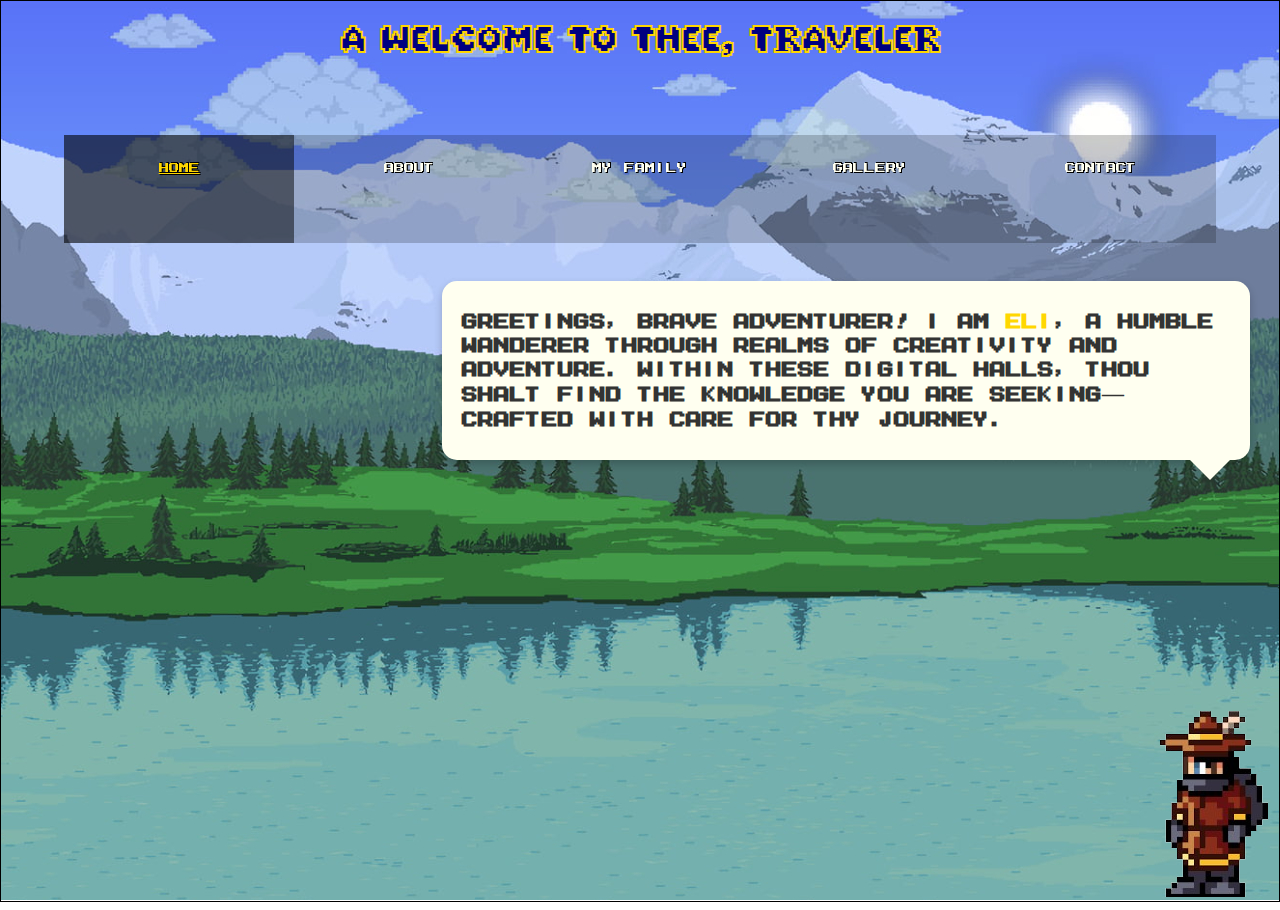
<file: index.html>
<!DOCTYPE html>
<html lang="en">
<head>
    <meta charset="UTF-8">
    <meta name="viewport" content="width=device-width, initial-scale=1.0">
    <title>Personal Profile</title>
    <link rel="stylesheet" href="./assets/css/global.css">
    <link rel="stylesheet" href="./assets/css/index.css"> 
</head>
<body>

    <div class="homeTitle">
        <h1>A Welcome to Thee, Traveler</h1>
    </div>

    <div class="navContainer">
        <nav> 
            <a href="./contact.html">Contact</a>
            <a href="./gallery.html">Gallery</a>
            <a href="./family.html">My Family</a>
            <a href="./about.html">About</a>
            <a href="./index.html" class="active">Home</a>
        </nav>
    </div>

    <div class="welcomeDialog">
        <h2>Greetings, brave adventurer! I am <b style="color: gold;">Eli</b>, a humble wanderer through realms of creativity and adventure.
            Within these digital halls, thou shalt find the knowledge you are seeking—crafted with care for thy journey.</h2>
    </div>

    <div class="eliCharacter">
        <img src="./assets/images/pixelcharacter-removebg-preview.png" alt="">
    </div>

    

</body>
</html>
</file>
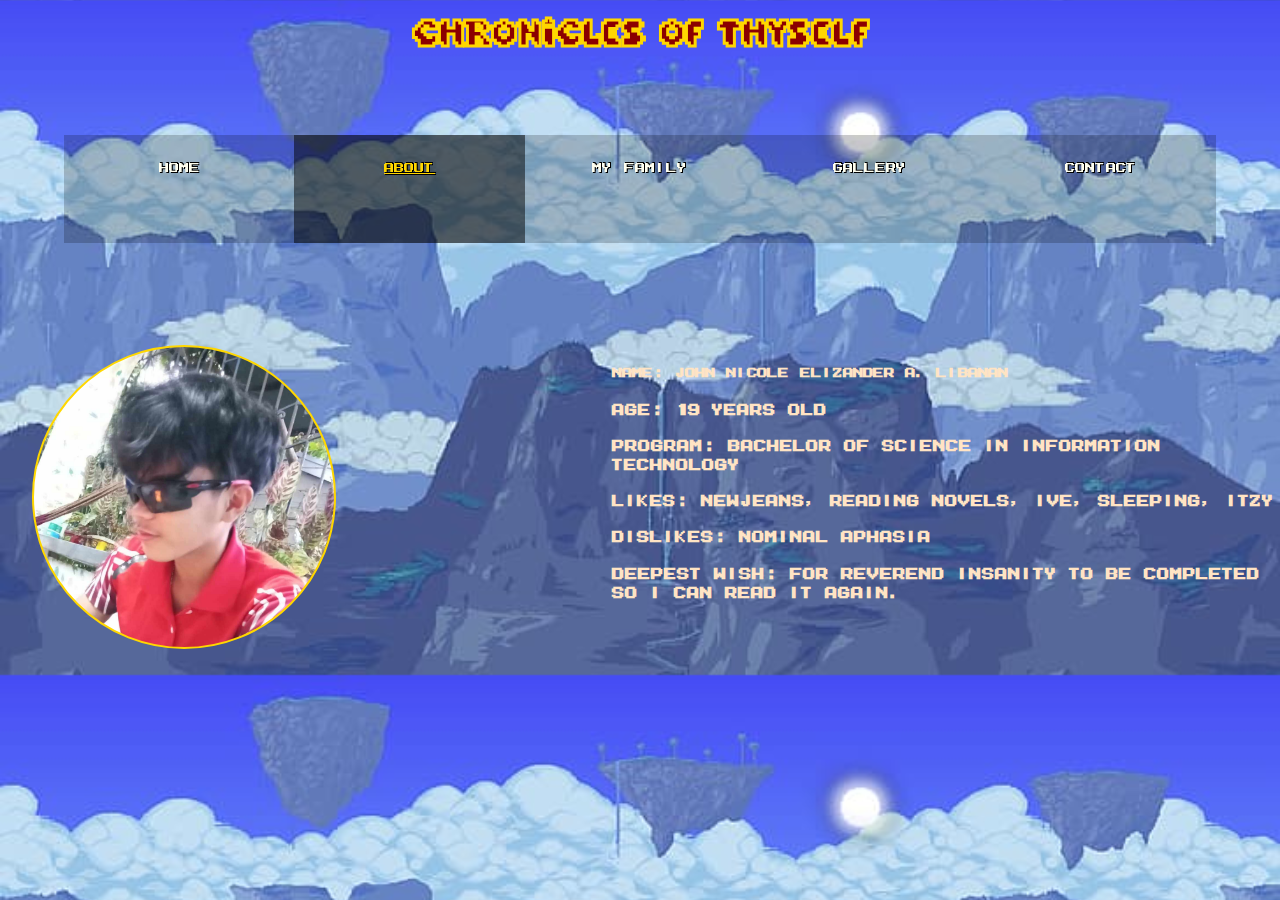
<file: about.html>
<!DOCTYPE html>
<html lang="en">
<head>
    <meta charset="UTF-8">
    <meta name="viewport" content="width=device-width, initial-scale=1.0">
    <title>About</title>
    <link rel="stylesheet" href="./assets/css/global.css">
    <link rel="stylesheet" href="./assets/css/about.css">
</head>
<body>

    <div class="aboutTitle">
        <h1>Chronicles of Thyself</h1>
    </div>

    <div class="navContainer">
        <nav> 
            <a href="./contact.html">Contact</a>
            <a href="./gallery.html">Gallery</a>
            <a href="./family.html">My Family</a>
            <a href="./about.html" class="active">About</a>
            <a href="./index.html">Home</a>
        </nav>
    </div>

    <div class="profileContainer">
        <div class="profileImage"></div>
        <div class="profileDetails">
            <h4>Name: <b>John Nicole Elizander A. Libanan</b></h4>
            <h3>Age: <b>19 years old</b></h3>
            <h3>Program: <b>Bachelor of Science in Information Technology</b></h3>
            <h3>Likes: <b>Newjeans, Reading Novels, IVE, Sleeping, ITZY</b></h3>
            <h3>Dislikes: <b>Nominal Aphasia</b></h3>
            <h3>Deepest Wish: <b>For Reverend Insanity to be completed so I can read it again.</b></h3>
        </div>
    </div>
    
</body>
</html>
</file>
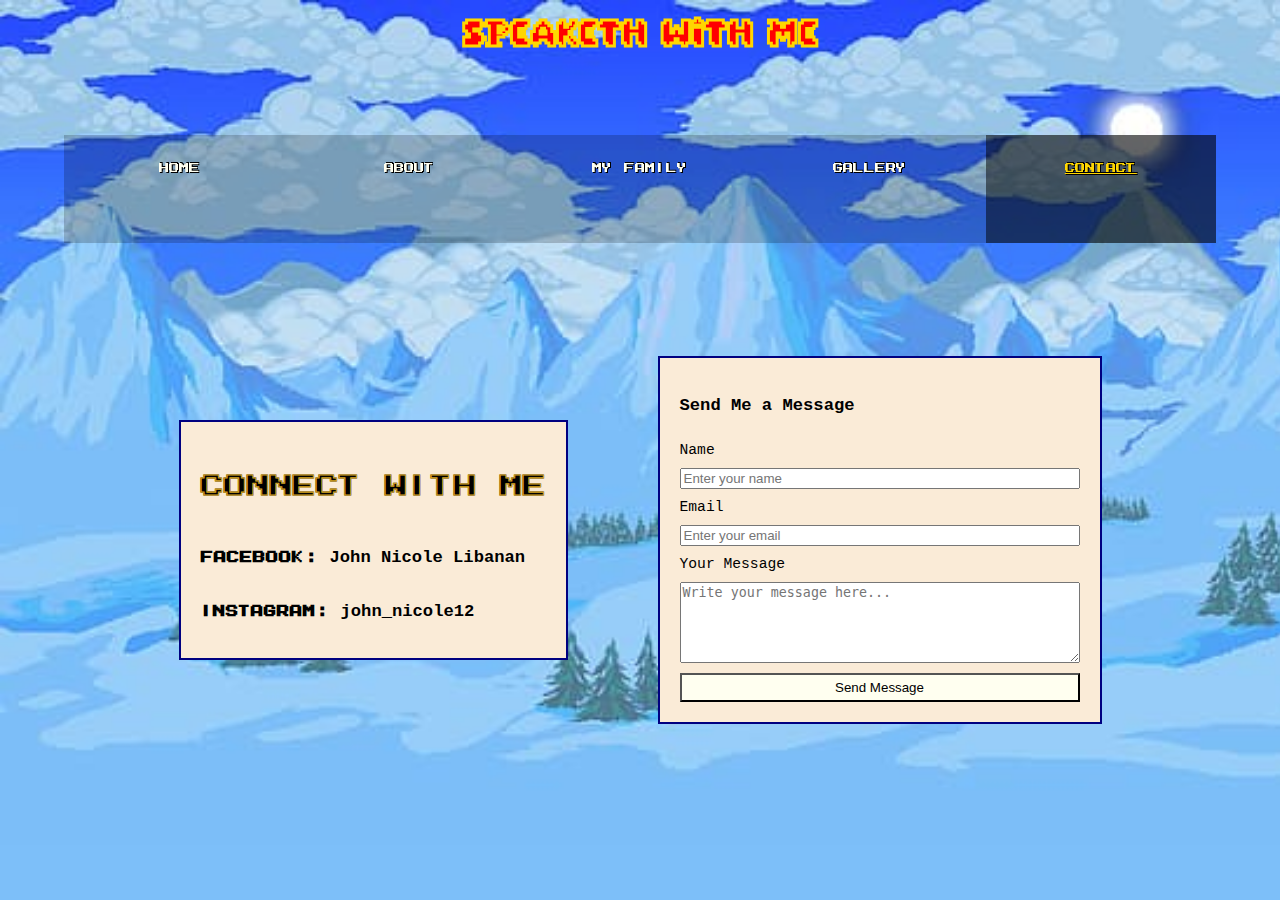
<file: contact.html>
<!DOCTYPE html>
<html lang="en">
<head>
    <meta charset="UTF-8">
    <meta name="viewport" content="width=device-width, initial-scale=1.0">
    <title>Contact</title>
    <link rel="stylesheet" href="./assets/css/global.css">
    <link rel="stylesheet" href="./assets/css/contact.css">
</head>
<body>

    <div class="contactTitle">
        <h1>Speaketh With Me</h1>
    </div>

    <div class="navContainer">
        <nav> 
            <a href="./contact.html" class="active">Contact</a>
            <a href="./gallery.html">Gallery</a>
            <a href="./family.html">My Family</a>
            <a href="./about.html">About</a>
            <a href="./index.html">Home</a>
        </nav>
    </div>

    <div class="contactContainer">
    
        <div class="socMeds">
            <h2><b>Connect with Me</b></h2>
            <h3>Facebook: <a href="https://www.facebook.com/eli.copter01" target="_blank">John Nicole Libanan</a></h3>
            <h3>Instagram: <a href="https://www.instagram.com/john_nicole12/" target="_blank">john_nicole12</a></h3>
        </div>

        <div class="messsageForm">
            <form action="submit_form" method="POST">
                <h3><b>Send Me a Message</b></h3>

                <label for="name">Name</label>
                <input type="text" id="name" name="name" placeholder="Enter your name" required>
    
                <label for="email">Email</label>
                <input type="email" id="email" name="email" placeholder="Enter your email" required>
    
                <label for="message">Your Message</label>
                <textarea id="message" name="message" rows="5" placeholder="Write your message here..." required></textarea>
    
                <button type="submit">Send Message</button>
            </form>
        </div>
    </div>
</body>
</html>
</file>
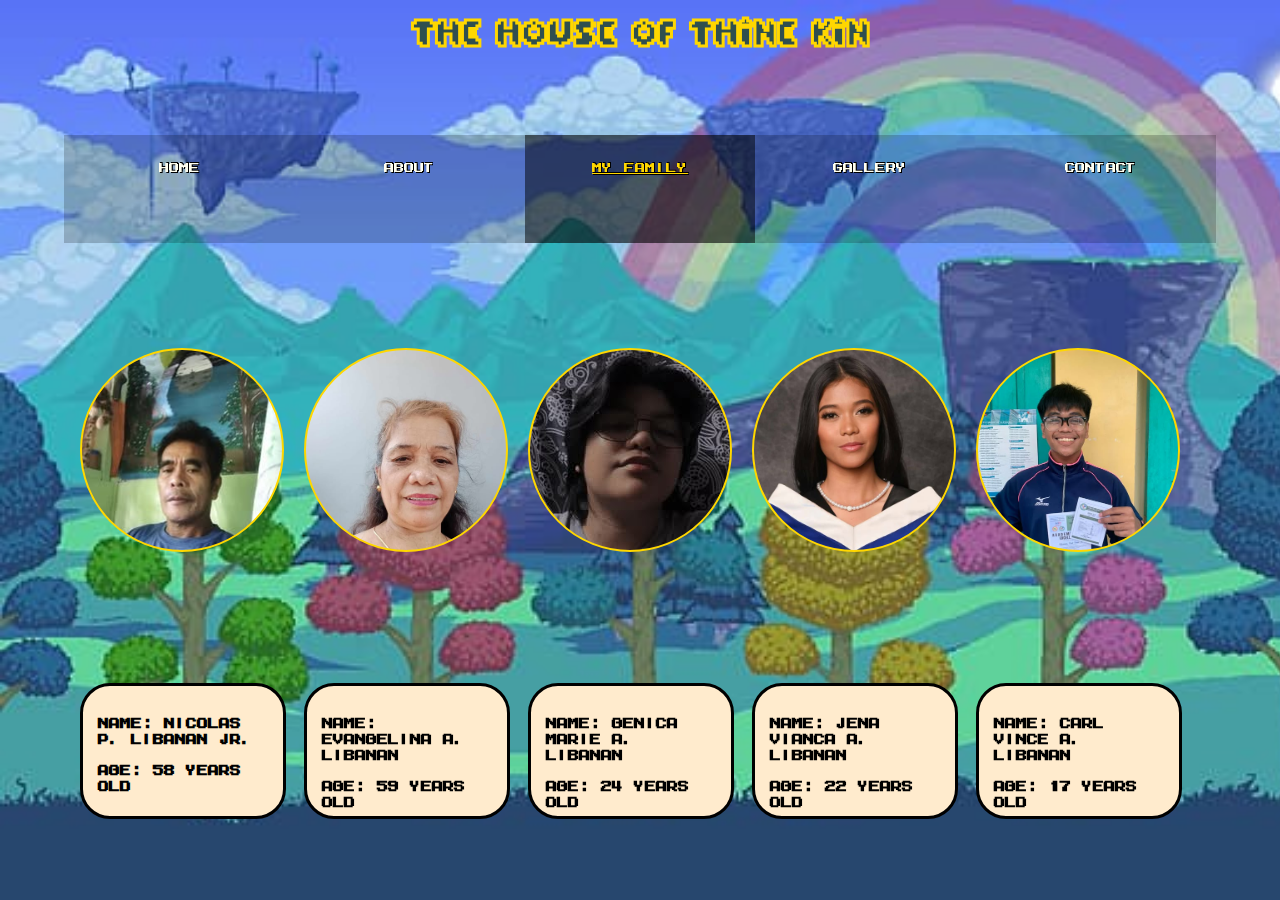
<file: family.html>
<!DOCTYPE html>
<html lang="en">
<head>
    <meta charset="UTF-8">
    <meta name="viewport" content="width=device-width, initial-scale=1.0">
    <title>My Family</title>
    <link rel="stylesheet" href="./assets/css/global.css">
    <link rel="stylesheet" href="./assets/css/family.css">
</head>
<body>

    <div class="famTitle">
        <h1>The House of Thine Kin</h1>
    </div>

    <div class="navContainer">
        <nav> 
            <a href="./contact.html">Contact</a>
            <a href="./gallery.html">Gallery</a>
            <a href="./family.html" class="active">My Family</a>
            <a href="./about.html">About</a>
            <a href="./index.html">Home</a>
        </nav>
    </div>

   <div class="famContainer">
    <div class="father">
        <div class="image"></div>
        <div class="details">
            <h3>Name: Nicolas P. Libanan Jr.</h3>
            <h3>Age: 58 years old</h3>
        </div>
    </div>
    <div class="mother">
        <div class="image"></div>
        <div class="details">
            <h3>Name: Evangelina A. Libanan</h3>
            <h3>Age: 59 years old</h3>
        </div>
    </div>
    <div class="firstSister">
        <div class="image"></div>
        <div class="details">
            <h3>Name: Genica Marie A. Libanan</h3>
            <h3>Age: 24 years old</h3>
        </div>
    </div>
    <div class="secondSister">
        <div class="image"></div>
        <div class="details">
            <h3>Name: Jena Vianca A. Libanan</h3>
            <h3>Age: 22 years old</h3>
        </div>
    </div>
    <div class="brother">
        <div class="image"></div>
        <div class="details">
            <h3>Name: Carl Vince A. Libanan</h3>
            <h3>Age: 17 years old</h3>
        </div>
    </div>
   </div>
    
</body>
</html>
</file>
<file: assets/css/global.css>
@font-face {
    font-family: 'SuperPixel';
    src: url('../fonts/SuperPixel-m2L8j.ttf');
}

@font-face {
    font-family: 'Megamax';
    src: url('../fonts/MegamaxJonathanToo-YqOq2.ttf');
}

body {
    font-family: SuperPixel, Arial, sans-serif;
    margin: 0;
    padding: 0;
    height: 100vh;
    background: url(../images/terrariaBG.jpg);
    background-size: repeat;
    background-attachment: fixed;
    overflow: hidden;
    font-size: 11pt;
    display: flex;
    justify-content: center;
}

/* style sa nav */

div.navContainer {
    width: 90vw;
    height: 12vh;
    margin-top: 5vh;
    background-color: rgba(0, 0, 0, 0.2);
    display: flex;
    align-items: center;
    justify-content: center;
    position: fixed;
    top: 10vh;
}

nav {
    overflow: hidden;
    display: flex;
    flex-direction: row-reverse;
    z-index: 1000;
    width: 100%;
    height: 100%;

}

nav a {
    color: ivory;
    font-family: Megamax;
    padding: 25px 30px;
    text-align: center;
    text-shadow: 
         1px -1px 0 #000, /* Top-right */
         1px  1px 0 #000; /* Bottom-right */
    width: 100%;
    height: 100%;
    text-decoration: none;
    vertical-align: middle;
}

nav a:hover {
    font-size: large;
    background-color: rgba(0, 0, 0, 0.3);
}

nav a.active {
    background-color: rgba(0, 0, 0, 0.5);
    color: #FFD700;
    text-decoration: underline;
}

/* hanggang dito ung nav style*/
</file>
<file: assets/css/index.css>
body{
    border: 1px solid black;
}

div.homeTitle {
    margin: 0 auto;
    width: fit-content;
    text-align: center;
    -webkit-text-stroke: 1px #FFD700;
    color: navy;
    transition: transform 0.3s ease;
}

div.homeTitle:hover {
    transform: translateY(-5px);
    -webkit-text-stroke: 2px #FFD700;

}

div.welcomeDialog {
    top: 29vh;
    font-family: Megamax;
    margin: 20px;
    position: absolute;
    right: 10px;
    background-color: ivory;
    border-radius: 15px;
    padding: 10px 20px;
    box-shadow: 0 4px 8px rgba(0, 0, 0, 0.2);
    width: 60vw; 
    color: #333;
}

div.welcomeDialog::after {
    content: '';
    position: absolute;
    top: 100%; 
    right: 20px;
    border-width: 20px; 
    border-style: solid;
    border-color: ivory transparent transparent transparent;
}

div.eliCharacter {
    width: 100px;
    height: 200px;
    position: absolute;
    bottom: -10px;
    right: 20px;
}
</file>
<file: assets/css/about.css>
body {
    background-attachment: fixed;
    background-image: url(../images/terrariaBGMountains.jpg);
    background-size: contain;
}

div.aboutTitle {
    width: 100%;
    text-align: center;
    -webkit-text-stroke: 1px #FFD700;
    color: darkred;
    transition: transform 0.3s ease;
    position: fixed;
}

div.aboutTitle:hover {
    transform: translateY(-5px);
    -webkit-text-stroke: 2px #FFD700;

}

div.profileContainer {
    width: 95vw;
    height: fit-content;
    margin-top: 35vh;
    display: flex;
    flex-direction: row;
    padding: 30px;
}

div.profileImage {
    height: 300px;
    width: 300px;
    background-image: url('../images/elipic3.jpg');
    background-size: cover;
    background-position: center;
    border-radius: 50%;
    display: block;
    border: 2px solid gold;
}

div.profileDetails {
    color: bisque;
    position: absolute;
    left: 68vh;
    width: fit-content;
    font-family: Megamax;

    h3 b:hover, h4 b:hover {
        color: gold;
        text-shadow: 1px 2px black;
    }
}
</file>
<file: assets/css/contact.css>
body {
    background-attachment: fixed;
    background-image: url(../images/terrariaBGSnowMountains.jpg);
    background-size: cover;
    display: flex;
    justify-content: center;
}

div.contactTitle {
    width: 100vw;
    text-align: center;
    -webkit-text-stroke: 1px #FFD700;
    color: red;
    transition: transform 0.3s ease;
    position: fixed;
}

div.contactTitle:hover {
    transform: translateY(-5px);
    -webkit-text-stroke: 2px #FFD700;

}

.contactContainer{
    margin-top: 20vh;
    display: flex;
    flex-direction: row;
    align-items: center;
}

.socMeds {
    font-family: Megamax, Arial, sans-serif;
    display: flex;
    flex-direction: column;
    border: 2px solid navy;
    background-color: antiquewhite;
    width: fit-content;
    height: fit-content;
    padding: 20px;
    margin-right: 10vh;
}

.socMeds h2 {
    text-align: center;
    font-size: xx-large;
    -webkit-text-stroke: 0.1px goldenrod;
}

.socMeds a {
    font-family: 'Courier New', Courier, monospace;
    text-decoration: none;
    color: black;
}

.socMeds a:hover {
    font-family: 'Courier New', Courier, monospace;
    text-decoration: none;
    color: gold;
    text-shadow: 1px 2px black;
}

form{
    width: 400px;
    font-family: 'Courier New', Courier, monospace;
    padding: 20px;
    display: flex;
    flex-direction: column;
    border: 2px solid navy;
    background-color: antiquewhite;
}

form label {
    margin: 10px 0 10px 0;
}

form button {
    margin-top: 10px;
    background: ivory;
    padding: 5px;
}

form button:hover {
    background: wheat;
}
</file>
<file: assets/css/family.css>
body {
    background-attachment: fixed;
    background-image: url(../images/terrariaBGHallow.jpg);
    background-size: cover;
}

div.famTitle {
    width: 100%;
    text-align: center;
    -webkit-text-stroke: 1px #FFD700;
    color: darkslategray;
    transition: transform 0.3s ease;
    position: fixed;
    display: flex;
    justify-content: center;
}

div.famTitle:hover {
    transform: translateY(-5px);
    -webkit-text-stroke: 2px #FFD700;
}

div.famContainer {
    display: flex;
    flex-wrap: wrap;
    flex-direction: row;
    justify-content: center;
    align-items: center;
    font-family: Megamax;
}

.image{
    border-radius: 50%;
    height: 200px;
    width: 200px;
    border: 2px solid gold;
    margin-right: 20px;
    transition: transform 0.3s ease;
}

.image:hover {
    box-shadow: 0 8px 16px rgba(0, 0, 0, 0.2);
    transform: scale(1.05);
}

.details {
    bottom: 9vh;
    margin-right: 20px;
    padding: 15px;
    width: 170px;
    height: 100px;
    position: fixed;
    background-color: blanchedalmond;
    font-size: small;
    border: 3px solid black;
    border-radius: 30px;
}

.father .image {
    background-image: url('../images/father.jpg');
    background-size: cover;
}

.mother{
    .image {
        background-image: url(../images/mama.jpg) ;
        background-size: cover;
    }
}

.firstSister{
    .image {
        background-image: url(../images/genica.jpg);
    }
}

.secondSister{
    .image {
        background-image: url(../images/vianca.jpg);
        background-size: cover;
    }
}

.brother{
    .image {
        background-image: url(../images/carl.jpg);
        background-size: cover;
    }
}
</file>
